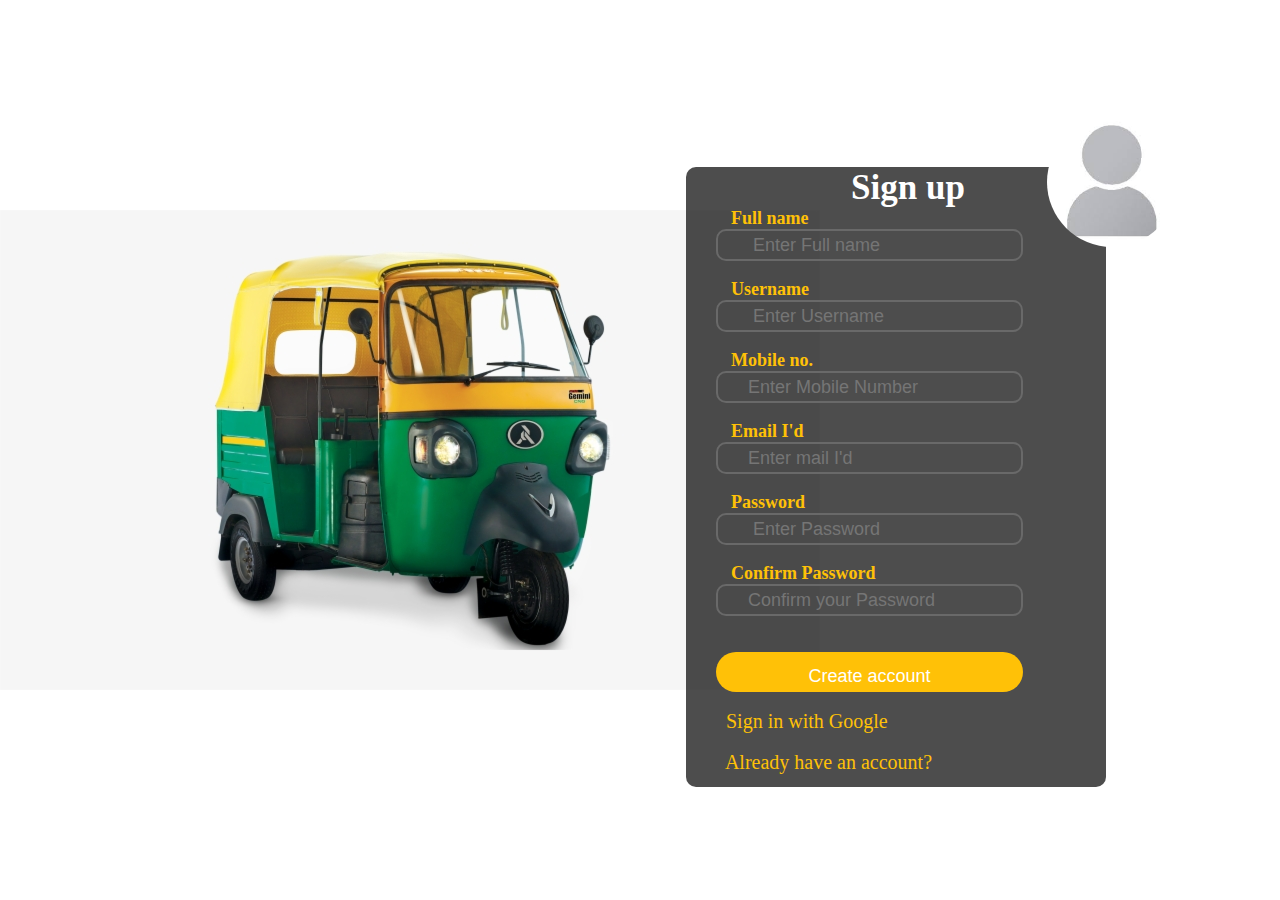
<file: signin.html>
<html>
<head>
<title>Sign up form</title>
<script type="text/javascript">


function validate()
{
 var username=document.getElementById("username");
 var mobileno=document.getElementById("mobileno");
 var email=document.getElementById("email");
 var password=document.getElementById("password");
 var confirmpassword=document.getElementById("confirmpassword");
//alert(password.value);
//alert(confirmpassword.value);
if(fullname.value.trim()=="")
{

  alert("Name cannot be blank!");
  return false;
}
else if (username.value.trim() =="" )
 {
  
  alert("Username cannot be blank!");
  return false;
 }
else if (mobileno.value.trim()=="" )
 {
 
  alert("Mobile number cannot be blank!");
  return false;
 }
else if (mobileno.value.length!=10 )
 {
alert("Enter valid mobile number!");
  password.focus();
  return false;
 }
else if (email.value.trim()=="" )
 {

  alert("Email cannot be blank!");
  return false;
 }
else if (password.value.trim()=="" )
 {
 alert("Password cannot be blank!");
  password.focus();
  return false;
 }
else if (password.value.trim().length<4 )
 {
alert("Password must be atleast 4 characters!");
  password.focus();
  return false;
 }
else if (confirmpassword.value.trim()=="")
 {
alert("Confirm your Password!");
  password.focus();
return false;
 }
else if(password.value!=confirmpassword.value)
{
alert("Passwords don't match!");
password.focus();
return false;
}
else
{
 return true;
}

}

</script>
<style>
body{
background-image:url("4.png");
background-repeat:no-repeat;
background-position:left;
}
</style>
<body>
<link rel="stylesheet" type="text/css" href="signin.css">
<div class="signinbox">

<img src="logo.jpg" class="logo">
<h1>Sign up</h1>
<form onsubmit="return validate()" action="index.html">
<p>Full name</p>
<input type="text" id="fullname" placeholder=" Enter Full name"><br><br>
<p>Username</p>
<input type="text" id="username" placeholder=" Enter Username"><br><br>


<p>Mobile no.</p>
<input type="number" id="mobileno" placeholder="Enter Mobile Number"/><br><br>

<p>Email I'd</p>
<input type="email" id="email" placeholder="Enter mail I'd"><br><br>


<p>Password</p>
<input type="Password" id="password" placeholder=" Enter Password"><br><br>
<p>Confirm Password</p>
<input type="Password" id="confirmpassword" placeholder="Confirm your Password"><br><br>


<br><input type="submit" id="" value="Create account"><br><br>
<a href="google.html">&nbsp Sign in with Google</a><br><br>
<a href="login.html">&nbsp Already have an account?</a>

</form>
</div>
</body>
</head>
</html>
</file>
<file: signin.css>
.signinbox
{
 width: 420px;
 height: 620px;
 background: rgba(0.5,0.5,0.7,0.7);
 top: 53%;
 left: 70%;
 position: absolute;
 transform: translate(-50%,-50%);
 box-sizing: border-box;
 padding: 1px 6px;
 color: white;
 border-radius: 10px;
 padding-left: 30px;
}

.logo
{
 width: 130px;
 height: 130px;
 border-radius: 50%;
 position: absolute;
 top: -8%;
 left:calc(105% - 80px);
}

h1
{
 margin:0;
 padding: 0 0 0px;
 text-align: center;
 font-size: 35px;
}

.signinbox p
{
 margin: 0;
 padding:0 15px;
 font-weight: bold;
 font-size: 18px;
 color:#ffc107;
}

.signinbox input{
 width: 80%;

 margin: auto;
 padding:14 30px;

}

.signinbox input[type="text"], input[type="password"], input[type="number"], input[type="email"]
{
 border-color: #696969;
 border-width: 2px;
 border-style: solid;
 background: transparent;
 outline: none;
 height: 20px;
 color:#fff;
 font-size: 18px;
 border-radius: 10px;
 alignment: center;

}

.signinbox input[type="submit"]
{
 border: none;
 outline: none;
 height: 40px;
 background:  #ffc107;
 color: #fff;
 font-size: 18px;
 border-radius: 20px;
}

.signinbox input[type="submit"]:hover
{
 cursor: pointer;
 background:yellow;
 color: black;
}

.signinbox a
{
 text-decoration: none;
 font-size: 20px;
 color: #ffc107;
 }

.signinbox a:hover
{
 color: yellow;
}
</file>
